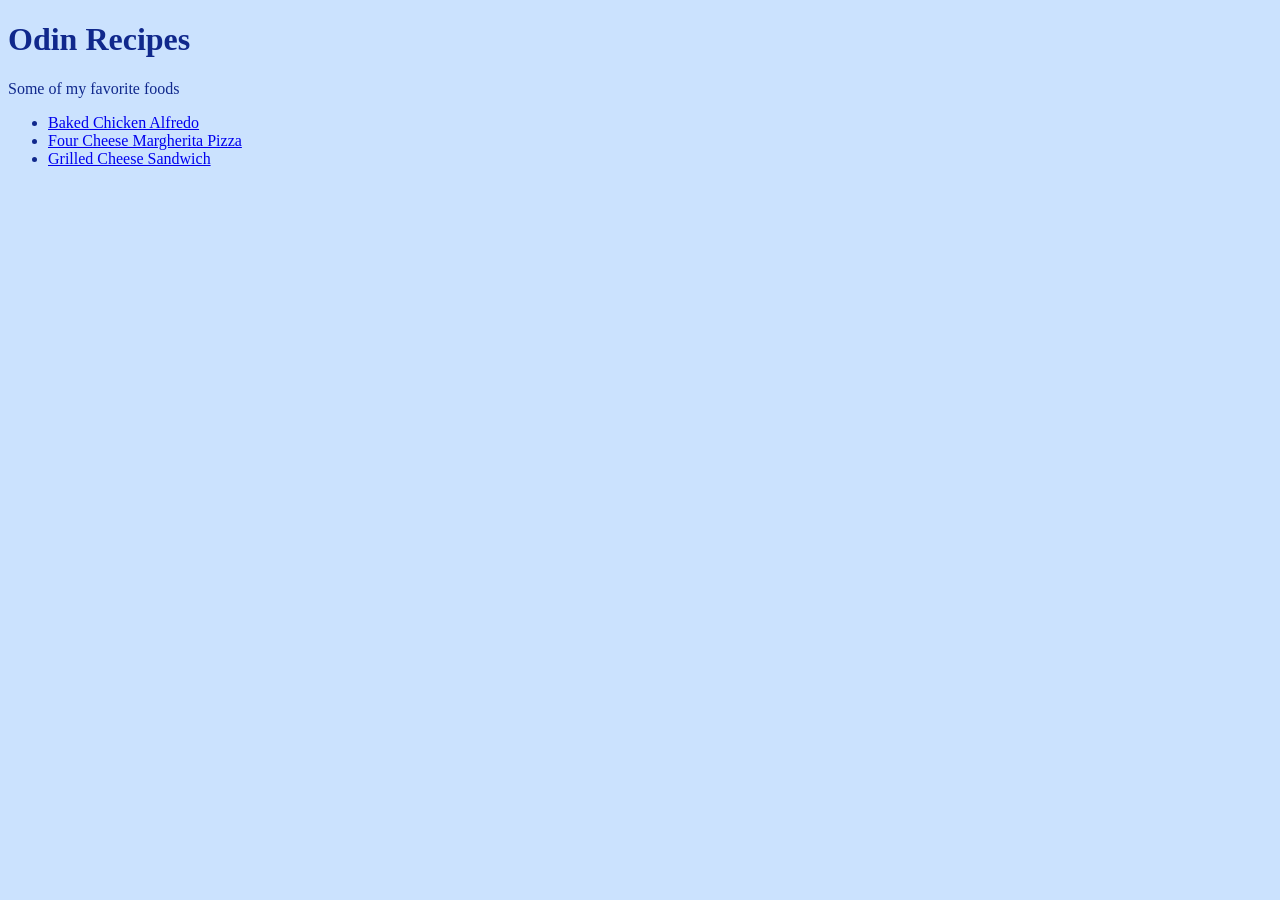
<file: index.html>
<!DOCTYPE html>
<html lang="en">

<head>
    <meta charset="UTF-8">
    <meta name="viewport" content="width=device-width, initial-scale=1.0">
    <link rel="stylesheet" href="./styles.css">
    <title>Odin Recipes</title>
</head>

<body>
    <h1>Odin Recipes</h1>
    <p>Some of my favorite foods</p>
    <ul class="list">
        <li><a href="./recipes/chicken-alfredo.html">Baked Chicken Alfredo</a></li>
        <li><a href="./recipes/margherita-pizza.html">Four Cheese Margherita Pizza</a></li>
        <li><a href="./recipes/grilled-cheese-sandwich.html">Grilled Cheese Sandwich</a></li>
    </ul>
</body>

</html>
</file>
<file: styles.css>
body {
    background-color: #CBE2FE;
    color: #10288C;
}
</file>
